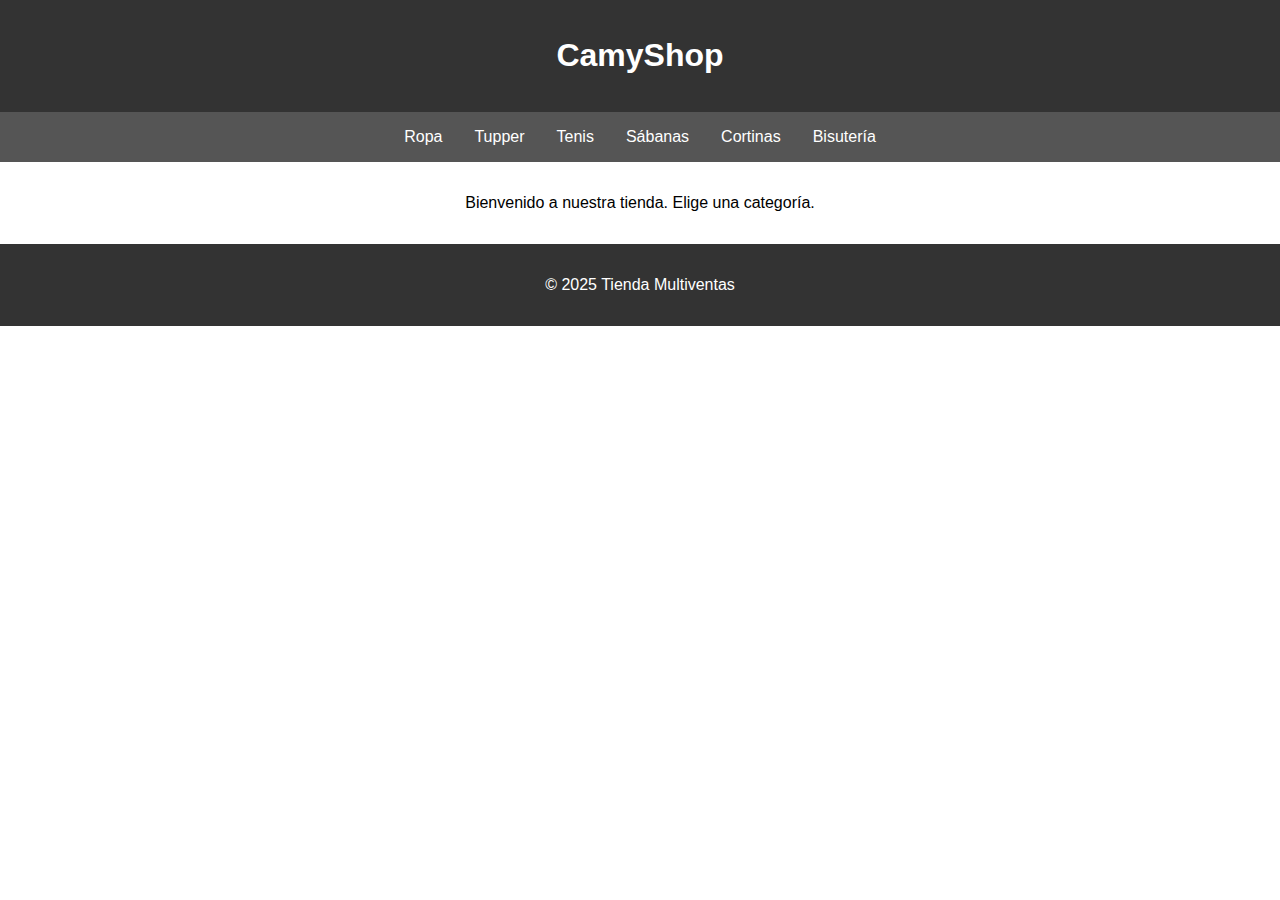
<file: CamyShop/index.html>
<!DOCTYPE html>
<html lang="es">
<head>
  <meta charset="UTF-8">
  <meta name="viewport" content="width=device-width, initial-scale=1.0">
  <title>CamyShop</title>
  <link rel="stylesheet" href="styles.css">
</head>
<body>
  <header>
    <h1>CamyShop</h1>
  </header>
  <nav>
    <a href="ropa.html">Ropa</a>
    <a href="tupper.html">Tupper</a>
    <a href="tenis.html">Tenis</a>
    <a href="sabanas.html">Sábanas</a>
    <a href="cortinas.html">Cortinas</a>
    <a href="bisuteria.html">Bisutería</a>
  </nav>
  <main>
    <p>Bienvenido a nuestra tienda. Elige una categoría.</p>
  </main>
  <footer>
    <p>&copy; 2025 Tienda Multiventas</p>
  </footer>
</body>
</html>
</file>
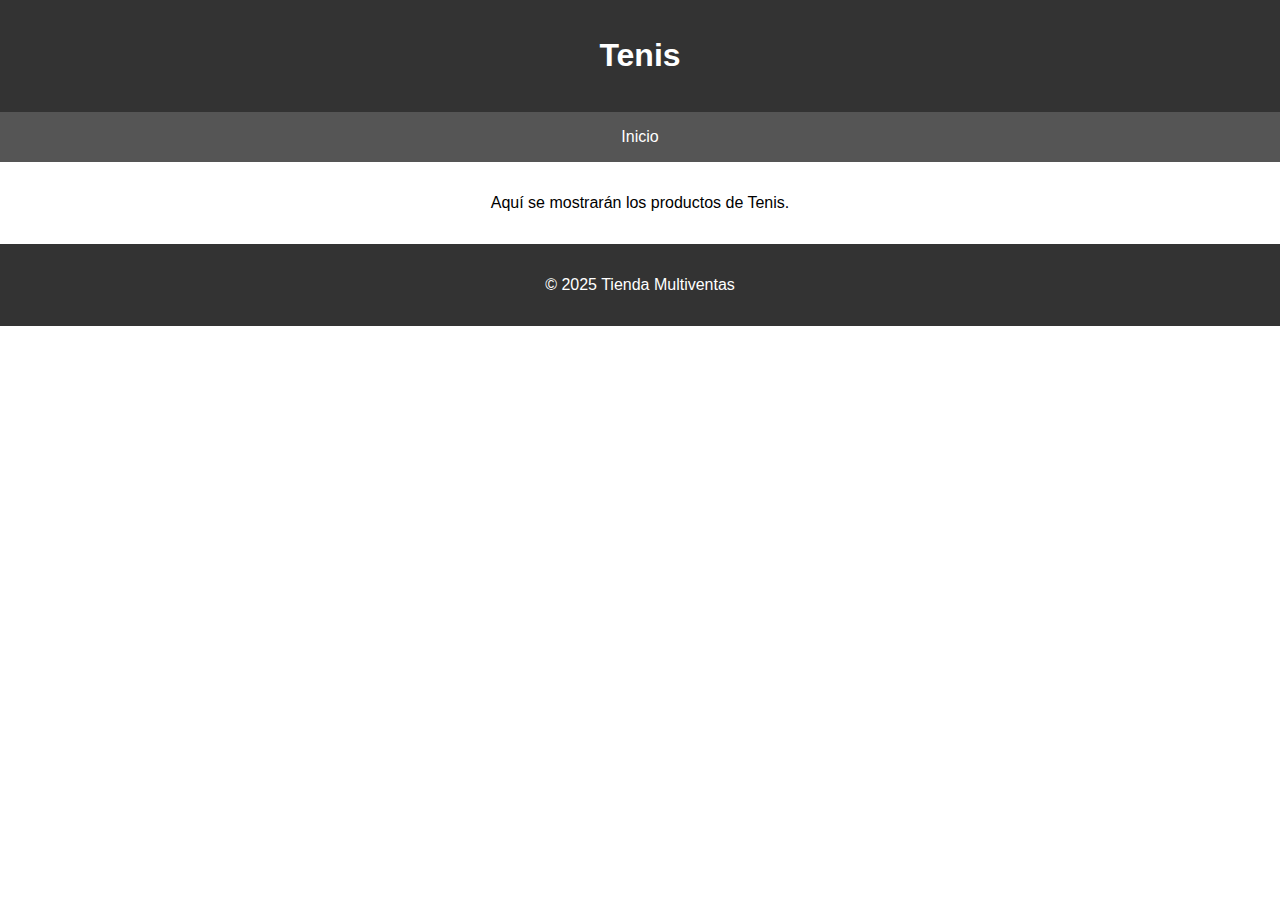
<file: tenis.html>
<!DOCTYPE html>
<html lang="es">
<head>
  <meta charset="UTF-8">
  <meta name="viewport" content="width=device-width, initial-scale=1.0">
  <title>Tenis - Tienda Multiventas</title>
  <link rel="stylesheet" href="styles.css">
</head>
<body>
  <header>
    <h1>Tenis</h1>
  </header>
  <nav>
    <a href="index.html">Inicio</a>
  </nav>
  <main>
    <p>Aquí se mostrarán los productos de Tenis.</p>
  </main>
  <footer>
    <p>&copy; 2025 Tienda Multiventas</p>
  </footer>
</body>
</html>
</file>
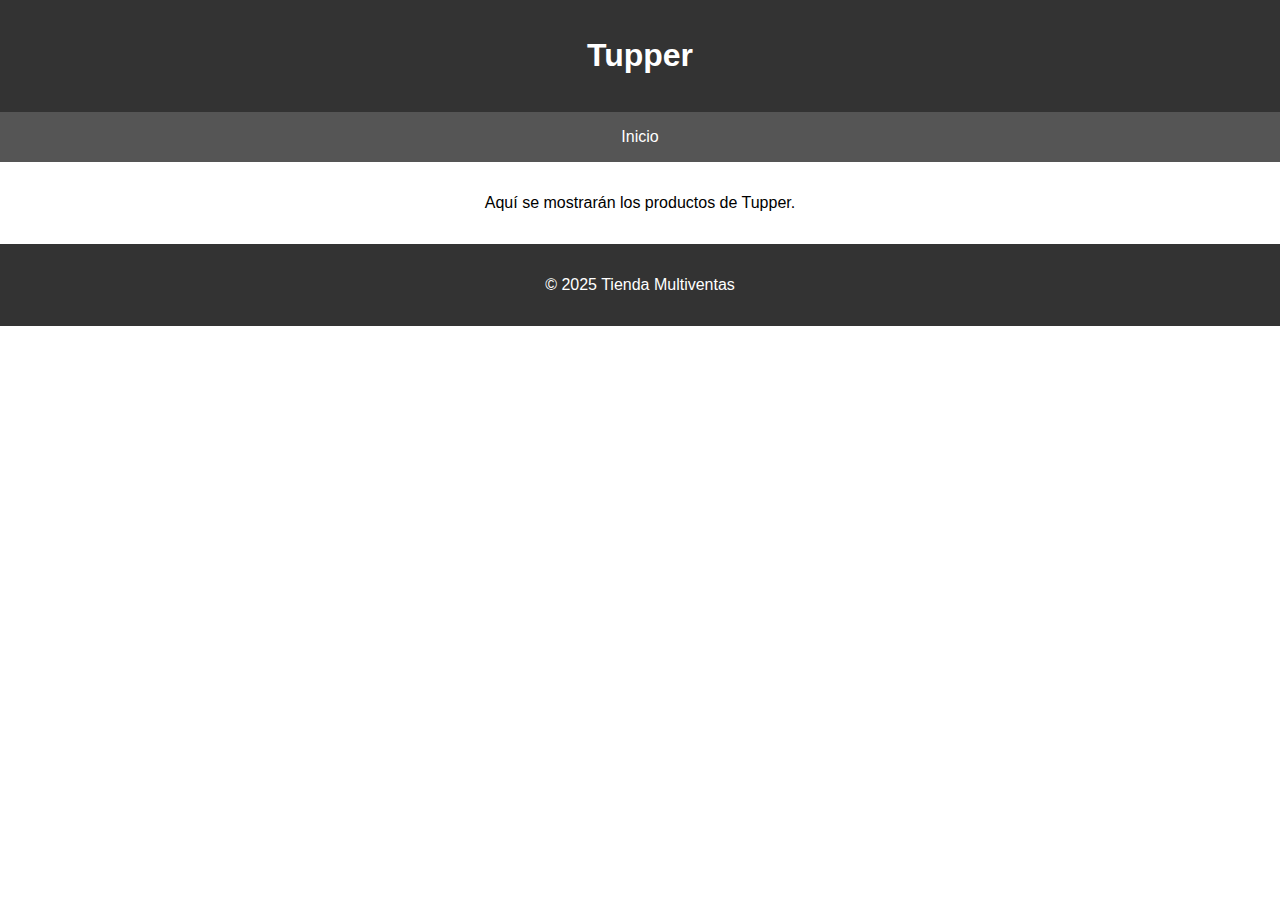
<file: tupper.html>
<!DOCTYPE html>
<html lang="es">
<head>
  <meta charset="UTF-8">
  <meta name="viewport" content="width=device-width, initial-scale=1.0">
  <title>Tupper - Tienda Multiventas</title>
  <link rel="stylesheet" href="styles.css">
</head>
<body>
  <header>
    <h1>Tupper</h1>
  </header>
  <nav>
    <a href="index.html">Inicio</a>
  </nav>
  <main>
    <p>Aquí se mostrarán los productos de Tupper.</p>
  </main>
  <footer>
    <p>&copy; 2025 Tienda Multiventas</p>
  </footer>
</body>
</html>
</file>
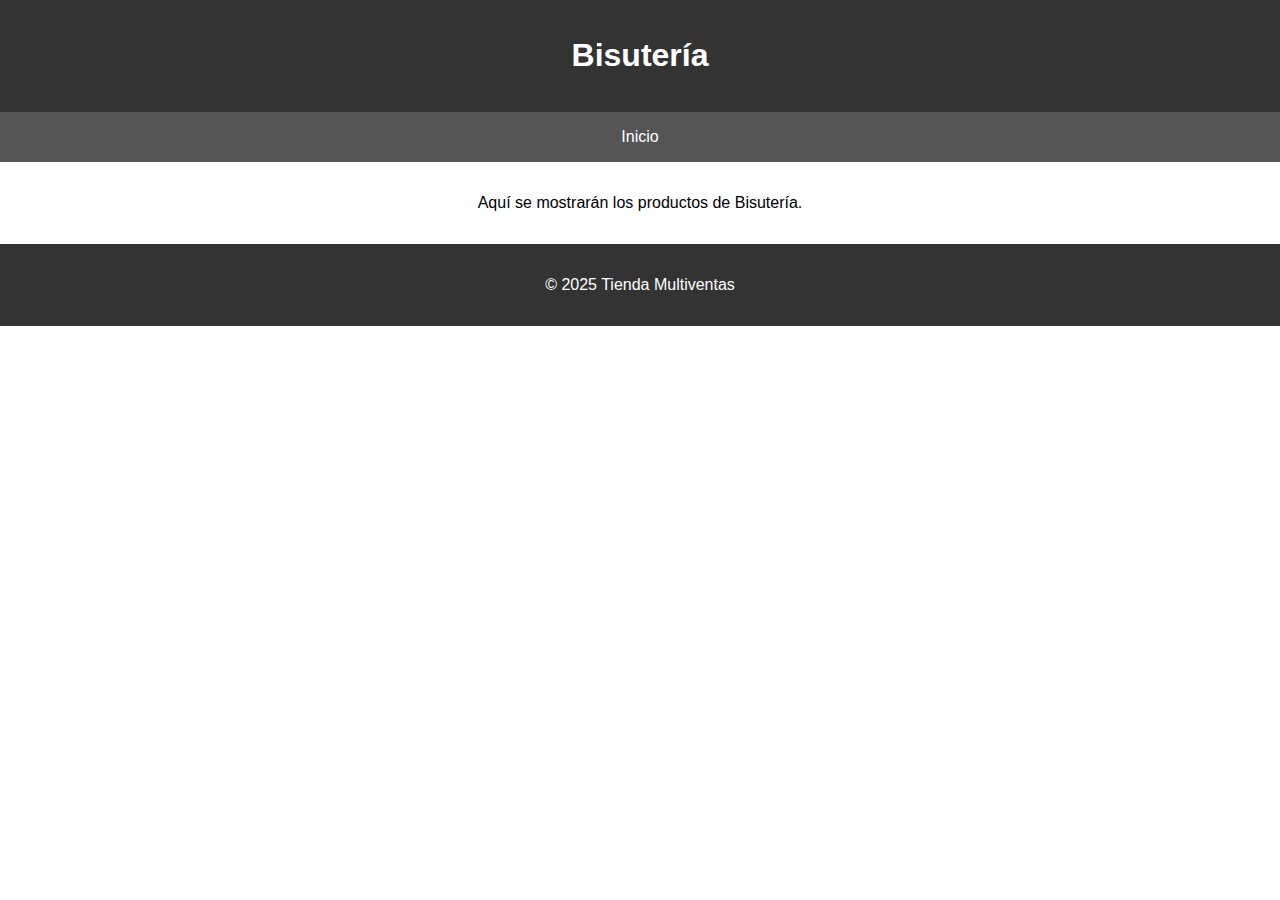
<file: CamyShop/bisuteria.html>
<!DOCTYPE html>
<html lang="es">
<head>
  <meta charset="UTF-8">
  <meta name="viewport" content="width=device-width, initial-scale=1.0">
  <title>Bisutería - Tienda Multiventas</title>
  <link rel="stylesheet" href="styles.css">
</head>
<body>
  <header>
    <h1>Bisutería</h1>
  </header>
  <nav>
    <a href="index.html">Inicio</a>
  </nav>
  <main>
    <p>Aquí se mostrarán los productos de Bisutería.</p>
  </main>
  <footer>
    <p>&copy; 2025 Tienda Multiventas</p>
  </footer>
</body>
</html>
</file>
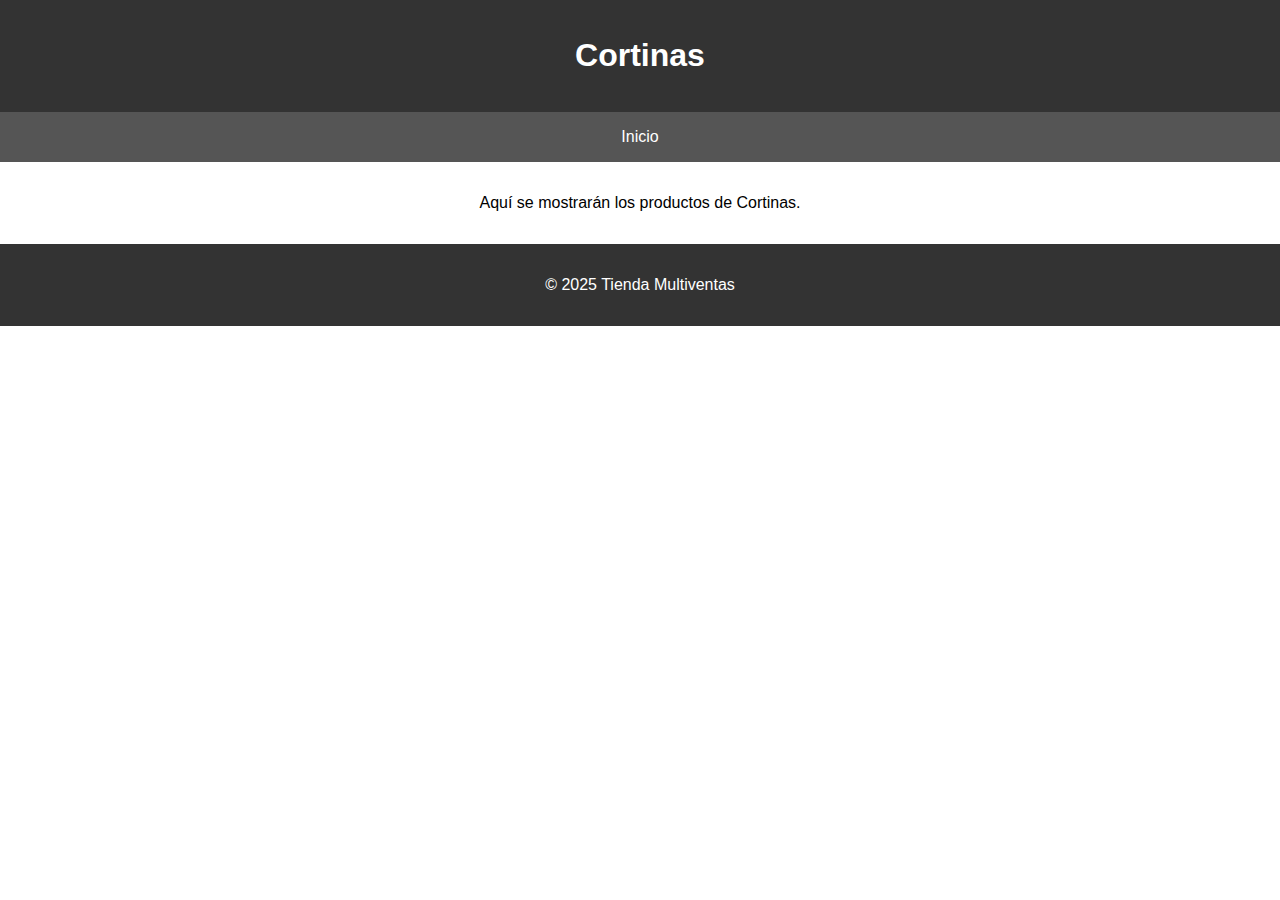
<file: CamyShop/cortinas.html>
<!DOCTYPE html>
<html lang="es">
<head>
  <meta charset="UTF-8">
  <meta name="viewport" content="width=device-width, initial-scale=1.0">
  <title>Cortinas - Tienda Multiventas</title>
  <link rel="stylesheet" href="styles.css">
</head>
<body>
  <header>
    <h1>Cortinas</h1>
  </header>
  <nav>
    <a href="index.html">Inicio</a>
  </nav>
  <main>
    <p>Aquí se mostrarán los productos de Cortinas.</p>
  </main>
  <footer>
    <p>&copy; 2025 Tienda Multiventas</p>
  </footer>
</body>
</html>
</file>
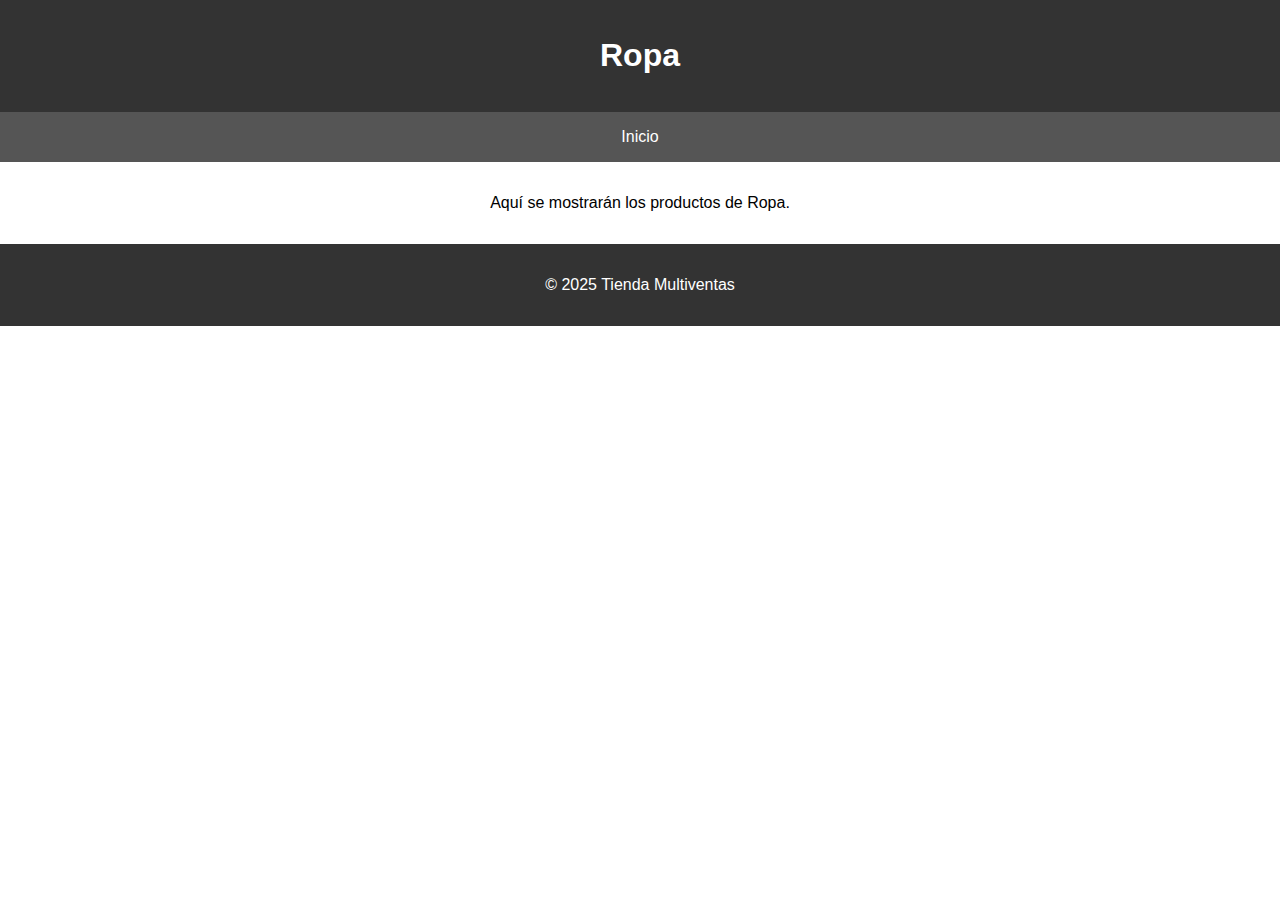
<file: CamyShop/ropa.html>
<!DOCTYPE html>
<html lang="es">
<head>
  <meta charset="UTF-8">
  <meta name="viewport" content="width=device-width, initial-scale=1.0">
  <title>Ropa - Tienda Multiventas</title>
  <link rel="stylesheet" href="styles.css">
</head>
<body>
  <header>
    <h1>Ropa</h1>
  </header>
  <nav>
    <a href="index.html">Inicio</a>
  </nav>
  <main>
    <p>Aquí se mostrarán los productos de Ropa.</p>
  </main>
  <footer>
    <p>&copy; 2025 Tienda Multiventas</p>
  </footer>
</body>
</html>
</file>
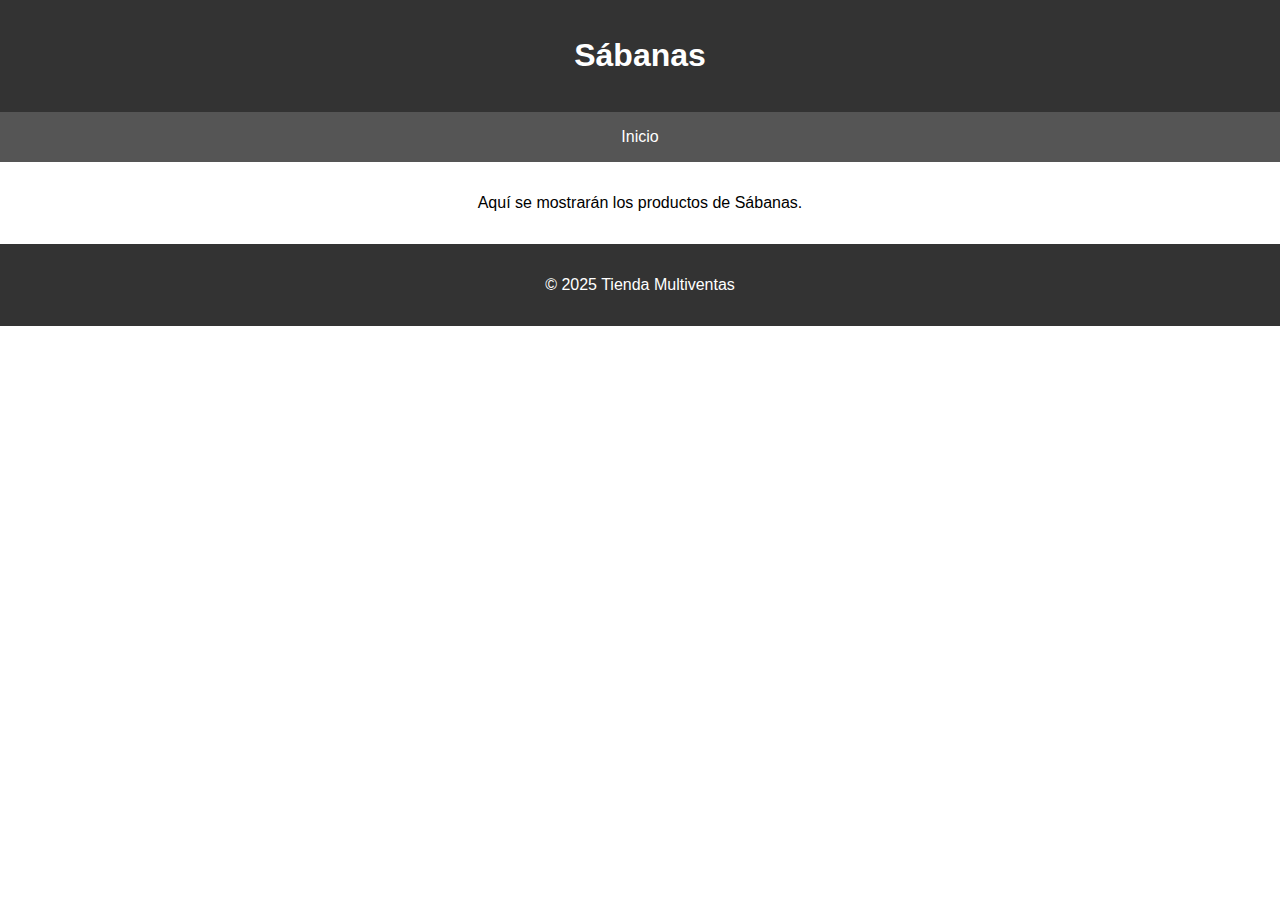
<file: CamyShop/sabanas.html>
<!DOCTYPE html>
<html lang="es">
<head>
  <meta charset="UTF-8">
  <meta name="viewport" content="width=device-width, initial-scale=1.0">
  <title>Sábanas - Tienda Multiventas</title>
  <link rel="stylesheet" href="styles.css">
</head>
<body>
  <header>
    <h1>Sábanas</h1>
  </header>
  <nav>
    <a href="index.html">Inicio</a>
  </nav>
  <main>
    <p>Aquí se mostrarán los productos de Sábanas.</p>
  </main>
  <footer>
    <p>&copy; 2025 Tienda Multiventas</p>
  </footer>
</body>
</html>
</file>
<file: CamyShop/styles.css>
* {
  box-sizing: border-box;
}
body {
  margin: 0;
  font-family: Arial, sans-serif;
}
header, footer {
  background-color: #333;
  color: white;
  text-align: center;
  padding: 1rem;
}
nav {
  display: flex;
  flex-wrap: wrap;
  justify-content: center;
  background-color: #555;
}
nav a {
  color: white;
  padding: 1rem;
  text-decoration: none;
}
nav a:hover {
  background-color: #777;
}
main {
  padding: 1rem;
  text-align: center;
}
@media (max-width: 600px) {
  nav a {
    flex: 1 0 100%;
    text-align: center;
  }
}
</file>
<file: styles.css>
* {
  box-sizing: border-box;
}
body {
  margin: 0;
  font-family: Arial, sans-serif;
}
header, footer {
  background-color: #333;
  color: white;
  text-align: center;
  padding: 1rem;
}
nav {
  display: flex;
  flex-wrap: wrap;
  justify-content: center;
  background-color: #555;
}
nav a {
  color: white;
  padding: 1rem;
  text-decoration: none;
}
nav a:hover {
  background-color: #777;
}
main {
  padding: 1rem;
  text-align: center;
}
@media (max-width: 600px) {
  nav a {
    flex: 1 0 100%;
    text-align: center;
  }
}
</file>
